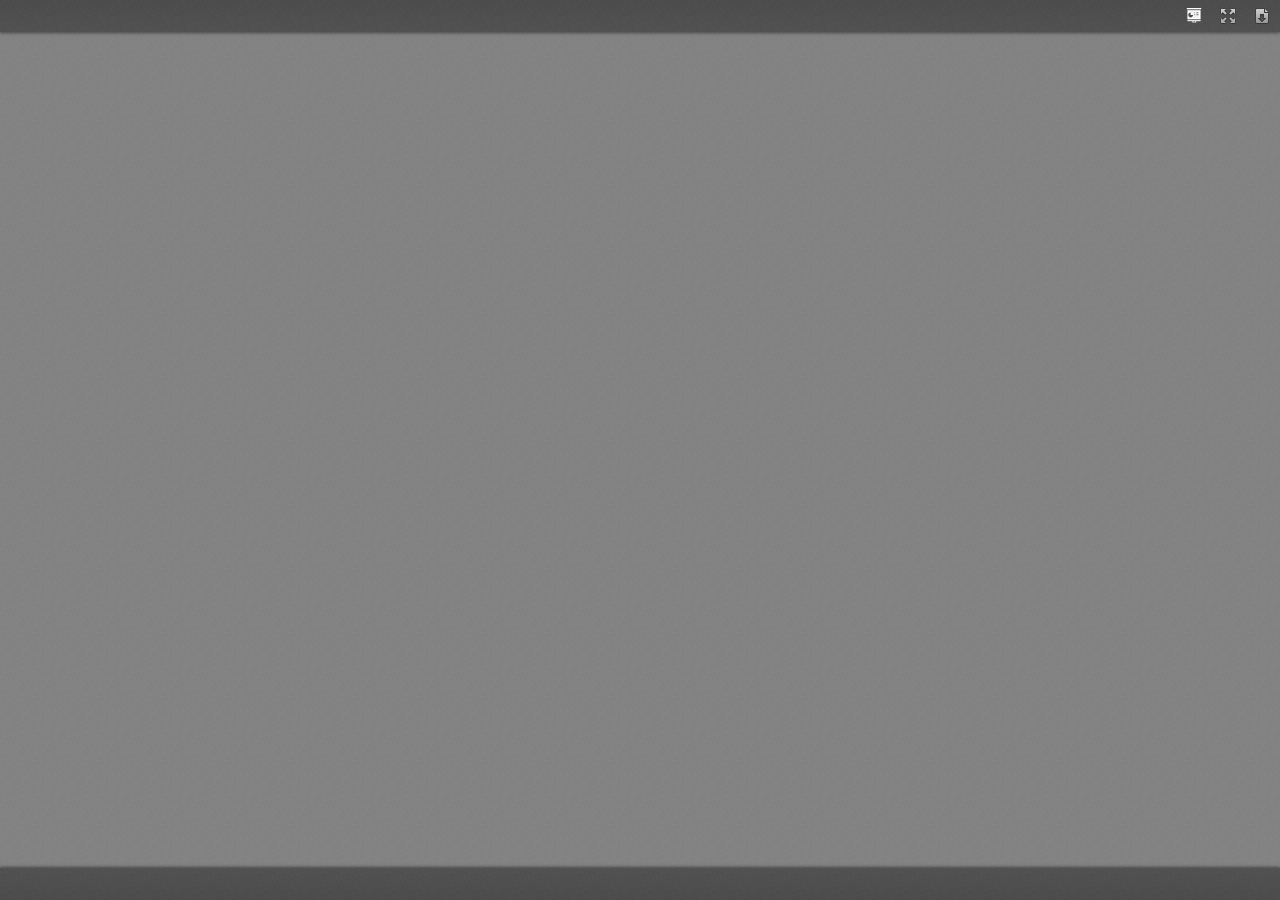
<file: index.html>
<html dir="ltr" lang="en-US">
<head>
  <!-- If you want to use custom CSS (@font-face rules, for example) you should uncomment
       the following reference and use a local.css file for that. See the example.local.css
       file for a sample.
       But hey, wait! There is no example.local.css!
  <link rel="stylesheet" type="text/css" href="local.css" media="screen"/>
  -->
  <link rel="stylesheet" type="text/css" href="viewer.css" media="screen"/>

  <script src="Viewer.js" type="text/javascript" charset="utf-8"></script>
  <script src="PluginLoader.js" type="text/javascript" charset="utf-8"></script>
  <script>
    loadDocument(window.location.hash);
  </script>
</head>

<body>
<div id="viewer">
  <div id="titlebar">
    <div id="documentName"></div>
    <div id="toolbarRight">
      <button id="presentation" class="toolbarButton presentation" title="Presentation"></button>
      <button id="fullscreen" class="toolbarButton fullscreen" title="Fullscreen"></button>
      <button id="download" class="toolbarButton download" title="Download"></button>
    </div>
  </div>
  <div id="toolbarContainer">
    <div id="toolbar">
      <div id="toolbarLeft">
        <div id="navButtons" class="splitToolbarButton">
          <button id="previous" class="toolbarButton pageUp" title="Previous Page"></button>
          <div class="splitToolbarButtonSeparator"></div>
          <button id="next" class="toolbarButton pageDown" title="Next Page"></button>
        </div>
        <label id="pageNumberLabel" class="toolbarLabel" for="pageNumber">Page:</label>
        <input type="number" id="pageNumber" class="toolbarField pageNumber"/>
        <span id="numPages" class="toolbarLabel"></span>
      </div>
      <div id="toolbarMiddleContainer" class="outerCenter">
        <div id="toolbarMiddle" class="innerCenter">
          <div id='zoomButtons' class="splitToolbarButton">
            <button id="zoomOut" class="toolbarButton zoomOut" title="Zoom Out"></button>
            <div class="splitToolbarButtonSeparator"></div>
            <button id="zoomIn" class="toolbarButton zoomIn" title="Zoom In"></button>
          </div>
                            <span id="scaleSelectContainer" class="dropdownToolbarButton">
                                <select id="scaleSelect" title="Zoom" oncontextmenu="return false;">
                                  <option id="pageAutoOption" value="auto" selected>Automatic</option>
                                  <option id="pageActualOption" value="page-actual">Actual Size</option>
                                  <option id="pageWidthOption" value="page-width">Full Width</option>
                                  <option value="0.15">15%</option>
                                  <option value="0.5">50%</option>
                                  <option value="0.75">75%</option>
                                  <option value="1">100%</option>
                                  <option value="1.25">125%</option>
                                  <option value="1.5">150%</option>
                                  <option value="2">200%</option>
                                </select>
                            </span>

          <div id="sliderContainer">
            <div id="slider"></div>
          </div>
        </div>
      </div>
    </div>
  </div>
  <div id="canvasContainer">
    <div id="canvas"></div>
  </div>
  <div id="overlayNavigator">
    <div id="previousPage"></div>
    <div id="nextPage"></div>
  </div>
  <div id="overlayCloseButton">
    &#10006;
  </div>
</div>
</body>
</html>
</file>
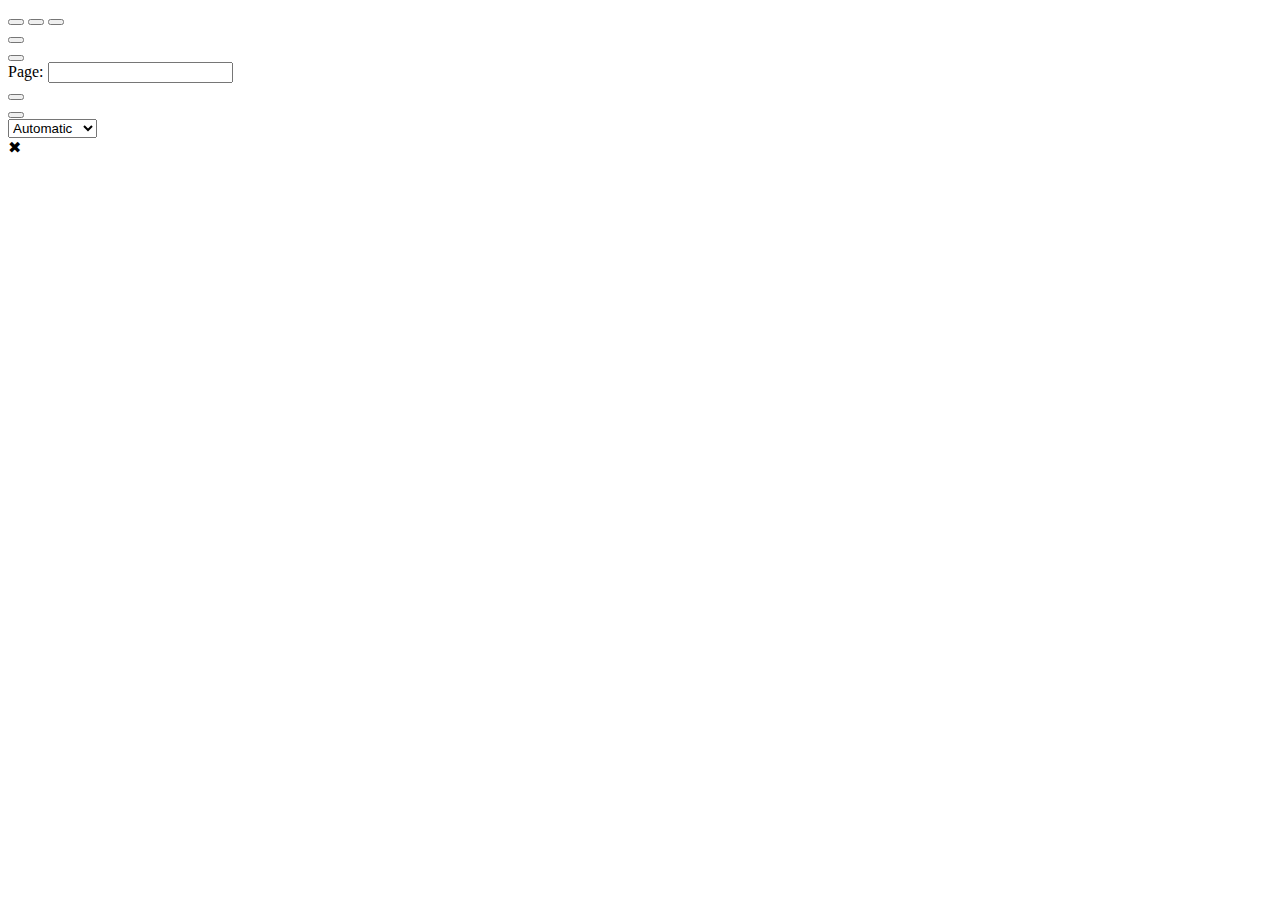
<file: index-template.html>
<!DOCTYPE html>
<html dir="ltr" lang="en-US">
    <head>
        <meta http-equiv="Content-Type" content="text/html; charset=utf-8"/>

<!--
@VIEWERJSLICENSE_START@

  Copyright (C) 2012-2015 KO GmbH <copyright@kogmbh.com>

  @licstart
  This file is part of ViewerJS.

  ViewerJS is free software: you can redistribute it and/or modify it
  under the terms of the GNU Affero General Public License (GNU AGPL)
  as published by the Free Software Foundation, either version 3 of
  the License, or (at your option) any later version.

  ViewerJS is distributed in the hope that it will be useful, but
  WITHOUT ANY WARRANTY; without even the implied warranty of
  MERCHANTABILITY or FITNESS FOR A PARTICULAR PURPOSE.  See the
  GNU Affero General Public License for more details.

  You should have received a copy of the GNU Affero General Public License
  along with ViewerJS.  If not, see <http://www.gnu.org/licenses/>.
  @licend

  @source: http://viewerjs.org/
  @source: http://github.com/kogmbh/ViewerJS
-->

<!--
  This file is a derivative from a part of Mozilla's PDF.js project. The
  original license header follows.
-->

<!--
Copyright 2012 Mozilla Foundation

Licensed under the Apache License, Version 2.0 (the "License");
you may not use this file except in compliance with the License.
You may obtain a copy of the License at

http://www.apache.org/licenses/LICENSE-2.0

Unless required by applicable law or agreed to in writing, software
distributed under the License is distributed on an "AS IS" BASIS,
WITHOUT WARRANTIES OR CONDITIONS OF ANY KIND, either express or implied.
See the License for the specific language governing permissions and
limitations under the License.

@VIEWERJSLICENSE_END@
-->

        <title>ViewerJS</title>
        <!-- If you want to use custom CSS (@font-face rules, for example) you should uncomment
             the following reference and use a local.css file for that. See the example.local.css
             file for a sample.
        <link rel="stylesheet" type="text/css" href="local.css" media="screen"/>
        -->
        <meta name="viewport" content="width=device-width, initial-scale=1.0, user-scalable=no, minimum-scale=1.0, maximum-scale=1.0"/>
                <script type="text/javascript">
            ////<![CDATA[

//]]>
        </script>
    </head>

    <body>
        <div id = "viewer">
            <div id = "titlebar">
                <div id = "documentName"></div>
                <div id = "titlebarRight">
                    <button id = "presentation" class = "toolbarButton presentation" title = "Presentation"></button>
                    <button id = "fullscreen" class = "toolbarButton fullscreen" title = "Fullscreen"></button>
                    <button id = "download" class = "toolbarButton download" title = "Download"></button>
                </div>
           </div>
            <div id = "toolbarContainer">
                <div id = "toolbar">
                    <div id = "toolbarLeft">
                        <div id = "navButtons" class = "splitToolbarButton">
                            <button id = "previous" class = "toolbarButton pageUp" title = "Previous Page"></button>
                            <div class="splitToolbarButtonSeparator"></div>
                            <button id = "next" class = "toolbarButton pageDown" title = "Next Page"></button>
                        </div>
                        <label id = "pageNumberLabel" class = "toolbarLabel" for = "pageNumber">Page:</label>
                        <input type = "number" id = "pageNumber" class = "toolbarField pageNumber"/>
                        <span id = "numPages" class = "toolbarLabel"></span>
                    </div>
                    <div id = "toolbarMiddleContainer" class = "outerCenter">
                        <div id = "toolbarMiddle" class = "innerCenter">
                            <div id = 'zoomButtons' class = "splitToolbarButton">
                                <button id = "zoomOut" class = "toolbarButton zoomOut" title = "Zoom Out"></button>
                                <div class="splitToolbarButtonSeparator"></div>
                                <button id = "zoomIn" class = "toolbarButton zoomIn" title = "Zoom In"></button>
                            </div>
                            <span id="scaleSelectContainer" class="dropdownToolbarButton">
                                <select id="scaleSelect" title="Zoom" oncontextmenu="return false;">
                                    <option id="pageAutoOption" value="auto" selected>Automatic</option>
                                    <option id="pageActualOption" value="page-actual">Actual Size</option>
                                    <option id="pageWidthOption" value="page-width">Full Width</option>
                                    <option id="customScaleOption" value="custom"> </option>
                                    <option value="0.5">50%</option>
                                    <option value="0.75">75%</option>
                                    <option value="1">100%</option>
                                    <option value="1.25">125%</option>
                                    <option value="1.5">150%</option>
                                    <option value="2">200%</option>
                                </select>
                            </span>
                            <div id = "sliderContainer">
                                <div id = "slider"></div>
                            </div>
                        </div>
                    </div>
                    <div id = "toolbarRight">
                    </div>
                </div>
            </div>
            <div id = "canvasContainer">
                <div id = "canvas"></div>
            </div>
            <div id = "overlayNavigator">
                <div id = "previousPage"></div>
                <div id = "nextPage"></div>
            </div>
            <div id = "overlayCloseButton">
            &#10006;
            </div>
            <div id = "dialogOverlay"></div>
            <div id = "blanked"></div>
        </div>
    </body>
</html>
</file>
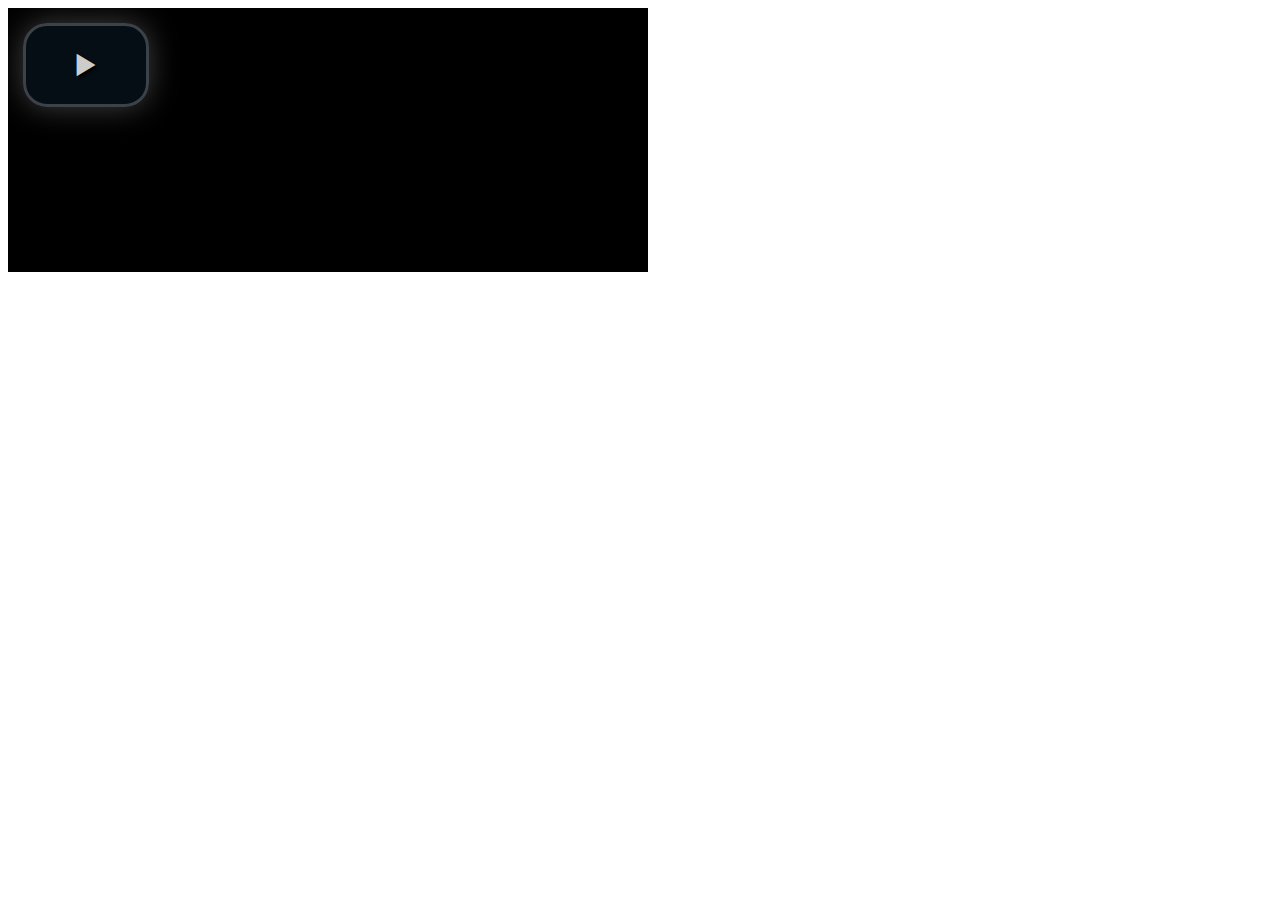
<file: video-js/demo.html>
<!DOCTYPE html>
<html>
<head>
  <title>Video.js | HTML5 Video Player</title>

  <!-- Chang URLs to wherever Video.js files will be hosted -->
  <link href="video-js.css" rel="stylesheet" type="text/css">
  <!-- video.js must be in the <head> for older IEs to work. -->
  <script src="video.js"></script>

  <!-- Unless using the CDN hosted version, update the URL to the Flash SWF -->
  <script>
    videojs.options.flash.swf = "video-js.swf";
  </script>


</head>
<body>

  <video id="example_video_1" class="video-js vjs-default-skin" controls preload="none" width="640" height="264"
      poster="http://video-js.zencoder.com/oceans-clip.png"
      data-setup="{}">
    <source src="http://video-js.zencoder.com/oceans-clip.mp4" type='video/mp4' />
    <source src="http://video-js.zencoder.com/oceans-clip.webm" type='video/webm' />
    <source src="http://video-js.zencoder.com/oceans-clip.ogv" type='video/ogg' />
    <track kind="captions" src="demo.captions.vtt" srclang="en" label="English"></track><!-- Tracks need an ending tag thanks to IE9 -->
    <track kind="subtitles" src="demo.captions.vtt" srclang="en" label="English"></track><!-- Tracks need an ending tag thanks to IE9 -->
    <p class="vjs-no-js">To view this video please enable JavaScript, and consider upgrading to a web browser that <a href="http://videojs.com/html5-video-support/" target="_blank">supports HTML5 video</a></p>
  </video>

</body>
</html>
</file>
<file: viewer.css>
* {
    padding: 0;
    margin: 0;
}

body {
  font-family: sans-serif;
}

.titlebar > span,
.toolbarLabel,
input,
button,
select {
  font: message-box;
}

#titlebar {
    position: absolute;
    z-index: 2; 
    top: 0px;
    left: 0px;
    height: 32px;
    width: 100%;
    overflow: hidden;

    -webkit-box-shadow: 0px 1px 3px rgba(50, 50, 50, 0.75);
    -moz-box-shadow:    0px 1px 3px rgba(50, 50, 50, 0.75);
    box-shadow:         0px 1px 3px rgba(50, 50, 50, 0.75);
    
    background-image: url(images/texture.png), linear-gradient(rgba(69, 69, 69, .95), rgba(82, 82, 82, .99));
    background-image: url(images/texture.png), -webkit-linear-gradient(rgba(69, 69, 69, .95), rgba(82, 82, 82, .99));
    background-image: url(images/texture.png), -moz-linear-gradient(rgba(69, 69, 69, .95), rgba(82, 82, 82, .99));
    background-image: url(images/texture.png), -ms-linear-gradient(rgba(69, 69, 69, .95), rgba(82, 82, 82, .99));
    background-image: url(images/texture.png), -o-linear-gradient(rgba(69, 69, 69, .95), rgba(82, 82, 82, .99));
}

#documentName {
    margin-left: 10px;
    margin-top: 8px;
    color: #F2F2F2;
    font-size: 14px;
    line-height: 14px;
    font-family: sans-serif; 
}

#toolbarContainer {
    position: absolute;
    z-index: 2; 
    bottom: 0px;
    left: 0px;
    height: 32px;
    width: 100%;
    overflow: hidden;

    -webkit-box-shadow: 0px -1px 3px rgba(50, 50, 50, 0.75);
    -moz-box-shadow:    0px -1px 3px rgba(50, 50, 50, 0.75);
    box-shadow:         0px -1px 3px rgba(50, 50, 50, 0.75);
    
    background-image: url(images/texture.png), linear-gradient(rgba(82, 82, 82, .99), rgba(69, 69, 69, .95));
    background-image: url(images/texture.png), -webkit-linear-gradient(rgba(82, 82, 82, .99), rgba(69, 69, 69, .95));
    background-image: url(images/texture.png), -moz-linear-gradient(rgba(82, 82, 82, .99), rgba(69, 69, 69, .95));
    background-image: url(images/texture.png), -ms-linear-gradient(rgba(82, 82, 82, .99), rgba(69, 69, 69, .95));
    background-image: url(images/texture.png), -o-linear-gradient(rgba(82, 82, 82, .99), rgba(69, 69, 69, .95));
}

#toolbar {
    position: relative;
}

#toolbarMiddleContainer, #toolbarLeft {
    visibility: hidden;
}

html[dir='ltr'] #toolbarLeft {
    margin-left: -1px;
}
html[dir='rtl'] #toolbarRight {
    margin-left: -1px;
}
html[dir='ltr'] #toolbarLeft,
html[dir='rtl'] #toolbarRight {
    position: absolute;
    top: 0;
    left: 0;
}
html[dir='ltr'] #toolbarRight,
html[dir='rtl'] #toolbarLeft {
    position: absolute;
    top: 0;
    right: 0;
}
html[dir='ltr'] #toolbarLeft > *,
html[dir='ltr'] #toolbarMiddle > *,
html[dir='ltr'] #toolbarRight > * {
    float: left;
}
html[dir='rtl'] #toolbarLeft > *,
html[dir='rtl'] #toolbarMiddle > *,
html[dir='rtl'] #toolbarRight > * {
    float: right;
}

/* outer/inner center provides horizontal center */
html[dir='ltr'] .outerCenter {
      float: right;
        position: relative;
          right: 50%;
}
html[dir='rtl'] .outerCenter {
      float: left;
        position: relative;
          left: 50%;
}
html[dir='ltr'] .innerCenter {
      float: right;
        position: relative;
          right: -50%;
}
html[dir='rtl'] .innerCenter {
      float: left;
        position: relative;
          left: -50%;
}

html[dir='ltr'] .splitToolbarButton {
      margin: 3px 2px 4px 0;
        display: inline-block;
}
html[dir='rtl'] .splitToolbarButton {
      margin: 3px 0 4px 2px;
        display: inline-block;
}
html[dir='ltr'] .splitToolbarButton > .toolbarButton {
      border-radius: 0;
        float: left;
}
html[dir='rtl'] .splitToolbarButton > .toolbarButton {
      border-radius: 0;
        float: right;
}

.splitToolbarButton.toggled .toolbarButton {
      margin: 0;
}

.toolbarButton {
    border: 0 none;
    background-color: rgba(0, 0, 0, 0);
    width: 32px;
    height: 25px;
    border-radius: 2px;
    background-image: none;
}

html[dir='ltr'] .toolbarButton,
html[dir='ltr'] .dropdownToolbarButton {
      margin: 3px 2px 4px 0;
}
html[dir='rtl'] .toolbarButton,
html[dir='rtl'] .dropdownToolbarButton {
      margin: 3px 0 4px 2px;
}

.toolbarButton:hover,
.toolbarButton:focus,
.dropdownToolbarButton {
    background-color: hsla(0,0%,0%,.12);
    background-image: linear-gradient(hsla(0,0%,100%,.05), hsla(0,0%,100%,0));
    background-image: -webkit-linear-gradient(hsla(0,0%,100%,.05), hsla(0,0%,100%,0));
    background-image: -moz-linear-gradient(hsla(0,0%,100%,.05), hsla(0,0%,100%,0));
    background-image: -ms-linear-gradient(hsla(0,0%,100%,.05), hsla(0,0%,100%,0));
    background-image: -o-linear-gradient(hsla(0,0%,100%,.05), hsla(0,0%,100%,0));
    background-clip: padding-box;
    border: 1px solid hsla(0,0%,0%,.35);
    border-color: hsla(0,0%,0%,.32) hsla(0,0%,0%,.38) hsla(0,0%,0%,.42);
    box-shadow: 0 1px 0 hsla(0,0%,100%,.05) inset,
                0 0 1px hsla(0,0%,100%,.15) inset,
                0 1px 0 hsla(0,0%,100%,.05);
}

.toolbarButton:hover:active,
.dropdownToolbarButton:hover:active {
    background-color: hsla(0,0%,0%,.2);
    background-image: linear-gradient(hsla(0,0%,100%,.05), hsla(0,0%,100%,0));
    background-image: -webkit-linear-gradient(hsla(0,0%,100%,.05), hsla(0,0%,100%,0));
    background-image: -moz-linear-gradient(hsla(0,0%,100%,.05), hsla(0,0%,100%,0));
    background-image: -ms-linear-gradient(hsla(0,0%,100%,.05), hsla(0,0%,100%,0));
    background-image: -o-linear-gradient(hsla(0,0%,100%,.05), hsla(0,0%,100%,0));
    border-color: hsla(0,0%,0%,.35) hsla(0,0%,0%,.4) hsla(0,0%,0%,.45);
    box-shadow: 0 1px 1px hsla(0,0%,0%,.1) inset,
                0 0 1px hsla(0,0%,0%,.2) inset,
                0 1px 0 hsla(0,0%,100%,.05);
}

.splitToolbarButton:hover > .toolbarButton,
.splitToolbarButton:focus > .toolbarButton,
.splitToolbarButton.toggled > .toolbarButton,
.toolbarButton.textButton {
    background-color: hsla(0,0%,0%,.12);
    background-image: -webkit-linear-gradient(hsla(0,0%,100%,.05), hsla(0,0%,100%,0));
    background-image: -moz-linear-gradient(hsla(0,0%,100%,.05), hsla(0,0%,100%,0));
    background-image: -ms-linear-gradient(hsla(0,0%,100%,.05), hsla(0,0%,100%,0));
    background-image: -o-linear-gradient(hsla(0,0%,100%,.05), hsla(0,0%,100%,0));
    background-image: linear-gradient(hsla(0,0%,100%,.05), hsla(0,0%,100%,0));
    background-clip: padding-box;
    border: 1px solid hsla(0,0%,0%,.35);
    border-color: hsla(0,0%,0%,.32) hsla(0,0%,0%,.38) hsla(0,0%,0%,.42);
    box-shadow: 0 1px 0 hsla(0,0%,100%,.05) inset,
    0 0 1px hsla(0,0%,100%,.15) inset,
    0 1px 0 hsla(0,0%,100%,.05);
    -webkit-transition-property: background-color, border-color, box-shadow;
    -webkit-transition-duration: 150ms;
    -webkit-transition-timing-function: ease;
    -moz-transition-property: background-color, border-color, box-shadow;
    -moz-transition-duration: 150ms;
    -moz-transition-timing-function: ease;
    -ms-transition-property: background-color, border-color, box-shadow;
    -ms-transition-duration: 150ms;
    -ms-transition-timing-function: ease;
    -o-transition-property: background-color, border-color, box-shadow;
    -o-transition-duration: 150ms;
    -o-transition-timing-function: ease;
    transition-property: background-color, border-color, box-shadow;
    transition-duration: 150ms;
    transition-timing-function: ease;

}
.splitToolbarButton > .toolbarButton:hover,
.splitToolbarButton > .toolbarButton:focus,
.dropdownToolbarButton:hover,
.toolbarButton.textButton:hover,
.toolbarButton.textButton:focus {
      background-color: hsla(0,0%,0%,.2);
        box-shadow: 0 1px 0 hsla(0,0%,100%,.05) inset,
                    0 0 1px hsla(0,0%,100%,.15) inset,
                    0 0 1px hsla(0,0%,0%,.05);
                    z-index: 199;
}


.splitToolbarButton:hover > .toolbarButton,
.splitToolbarButton:focus > .toolbarButton,
.splitToolbarButton.toggled > .toolbarButton,
.toolbarButton.textButton {
    background-color: hsla(0,0%,0%,.12);
    background-image: -webkit-linear-gradient(hsla(0,0%,100%,.05), hsla(0,0%,100%,0));
    background-image: -moz-linear-gradient(hsla(0,0%,100%,.05), hsla(0,0%,100%,0));
    background-image: -ms-linear-gradient(hsla(0,0%,100%,.05), hsla(0,0%,100%,0));
    background-image: -o-linear-gradient(hsla(0,0%,100%,.05), hsla(0,0%,100%,0));
    background-image: linear-gradient(hsla(0,0%,100%,.05), hsla(0,0%,100%,0));
    background-clip: padding-box;
    border: 1px solid hsla(0,0%,0%,.35);
    border-color: hsla(0,0%,0%,.32) hsla(0,0%,0%,.38) hsla(0,0%,0%,.42);
    box-shadow: 0 1px 0 hsla(0,0%,100%,.05) inset,
    0 0 1px hsla(0,0%,100%,.15) inset,
    0 1px 0 hsla(0,0%,100%,.05);
    -webkit-transition-property: background-color, border-color, box-shadow;
    -webkit-transition-duration: 150ms;
    -webkit-transition-timing-function: ease;
    -moz-transition-property: background-color, border-color, box-shadow;
    -moz-transition-duration: 150ms;
    -moz-transition-timing-function: ease;
    -ms-transition-property: background-color, border-color, box-shadow;
    -ms-transition-duration: 150ms;
    -ms-transition-timing-function: ease;
    -o-transition-property: background-color, border-color, box-shadow;
    -o-transition-duration: 150ms;
    -o-transition-timing-function: ease;
    transition-property: background-color, border-color, box-shadow;
    transition-duration: 150ms;
    transition-timing-function: ease;

}
.splitToolbarButton > .toolbarButton:hover,
.splitToolbarButton > .toolbarButton:focus,
.dropdownToolbarButton:hover,
.toolbarButton.textButton:hover,
.toolbarButton.textButton:focus {
    background-color: hsla(0,0%,0%,.2);
    box-shadow: 0 1px 0 hsla(0,0%,100%,.05) inset,
                0 0 1px hsla(0,0%,100%,.15) inset,
                 0 0 1px hsla(0,0%,0%,.05);
    z-index: 199;
}

.dropdownToolbarButton {
    border: 1px solid #333 !important;
}

.toolbarButton,
.dropdownToolbarButton {
      min-width: 16px;
        padding: 2px 6px 2px;
          border: 1px solid transparent;
            border-radius: 2px;
              color: hsl(0,0%,95%);
                font-size: 12px;
                  line-height: 14px;
                    -webkit-user-select:none;
                      -moz-user-select:none;
                        -ms-user-select:none;
                          /* Opera does not support user-select, use <... unselectable="on"> instead */
                            cursor: default;
                              -webkit-transition-property: background-color, border-color, box-shadow;
                                -webkit-transition-duration: 150ms;
                                  -webkit-transition-timing-function: ease;
                                    -moz-transition-property: background-color, border-color, box-shadow;
                                      -moz-transition-duration: 150ms;
                                        -moz-transition-timing-function: ease;
                                          -ms-transition-property: background-color, border-color, box-shadow;
                                            -ms-transition-duration: 150ms;
                                              -ms-transition-timing-function: ease;
                                                -o-transition-property: background-color, border-color, box-shadow;
                                                  -o-transition-duration: 150ms;
                                                    -o-transition-timing-function: ease;
                                                      transition-property: background-color, border-color, box-shadow;
                                                        transition-duration: 150ms;
                                                          transition-timing-function: ease;
}

html[dir='ltr'] .toolbarButton,
html[dir='ltr'] .dropdownToolbarButton {
      margin: 3px 2px 4px 0;
}
html[dir='rtl'] .toolbarButton,
html[dir='rtl'] .dropdownToolbarButton {
      margin: 3px 0 4px 2px;
}

.splitToolbarButton:hover > .splitToolbarButtonSeparator,
.splitToolbarButton.toggled > .splitToolbarButtonSeparator {
      padding: 12px 0;
        margin: 0;
          box-shadow: 0 0 0 1px hsla(0,0%,100%,.03);
            -webkit-transition-property: padding;
              -webkit-transition-duration: 10ms;
                -webkit-transition-timing-function: ease;
                  -moz-transition-property: padding;
                    -moz-transition-duration: 10ms;
                      -moz-transition-timing-function: ease;
                        -ms-transition-property: padding;
                          -ms-transition-duration: 10ms;
                            -ms-transition-timing-function: ease;
                              -o-transition-property: padding;
                                -o-transition-duration: 10ms;
                                  -o-transition-timing-function: ease;
                                    transition-property: padding;
                                      transition-duration: 10ms;
                                        transition-timing-function: ease;
}

.toolbarButton.toggled:hover:active,
.splitToolbarButton > .toolbarButton:hover:active {
      background-color: hsla(0,0%,0%,.4);
        border-color: hsla(0,0%,0%,.4) hsla(0,0%,0%,.5) hsla(0,0%,0%,.55);
          box-shadow: 0 1px 1px hsla(0,0%,0%,.2) inset,
                        0 0 1px hsla(0,0%,0%,.3) inset,
                                      0 1px 0 hsla(0,0%,100%,.05);
}

html[dir='ltr'] .splitToolbarButton > .toolbarButton:first-child,
html[dir='rtl'] .splitToolbarButton > .toolbarButton:last-child {
      position: relative;
        margin: 0;
        margin-left: 4px;
          margin-right: -1px;
            border-top-left-radius: 2px;
              border-bottom-left-radius: 2px;
                border-right-color: transparent;
}
html[dir='ltr'] .splitToolbarButton > .toolbarButton:last-child,
html[dir='rtl'] .splitToolbarButton > .toolbarButton:first-child {
      position: relative;
        margin: 0;
          margin-left: -1px;
            border-top-right-radius: 2px;
              border-bottom-right-radius: 2px;
                border-left-color: transparent;
}
.splitToolbarButtonSeparator {
      padding: 8px 0;
        width: 1px;
          background-color: hsla(0,0%,00%,.5);
            z-index: 99;
              box-shadow: 0 0 0 1px hsla(0,0%,100%,.08);
                display: inline-block;
                  margin: 5px 0;
}
html[dir='ltr'] .splitToolbarButtonSeparator {
      float:left;
}
html[dir='rtl'] .splitToolbarButtonSeparator {
      float:right;
}

.dropdownToolbarButton {
      min-width: 120px;
        max-width: 120px;
          padding: 4px 2px 4px;
            overflow: hidden;
              background: url(images/toolbarButton-menuArrows.png) no-repeat;
}

.dropdownToolbarButton > select {
      -webkit-appearance: none;
        -moz-appearance: none; /* in the future this might matter, see bugzilla bug #649849 */
          min-width: 140px;
            font-size: 12px;
              color: hsl(0,0%,95%);
                margin:0;
                  padding:0;
                    border:none;
                      background: rgba(0,0,0,0); /* Opera does not support 'transparent' <select> background */
}

.dropdownToolbarButton > select > option {
      background: hsl(0,0%,24%);
}

#pageWidthOption {
  border-bottom: 1px rgba(255, 255, 255, .5) solid;
}


html[dir='ltr'] .dropdownToolbarButton {
      background-position: 95%;
}
html[dir='rtl'] .dropdownToolbarButton {
      background-position: 5%;
}


.toolbarButton.fullscreen::before {
    display: inline-block;
    content: url(images/toolbarButton-fullscreen.png);
}

.toolbarButton.presentation::before {
    display: inline-block;
    content: url(images/toolbarButton-presentation.png);
}

.toolbarButton.download::before {
    display: inline-block;
    content: url(images/toolbarButton-download.png);
}

.toolbarButton.zoomOut::before {
    display: inline-block;
    content: url(images/toolbarButton-zoomOut.png);
}
    
.toolbarButton.zoomIn::before {
    display: inline-block;
    content: url(images/toolbarButton-zoomIn.png);
}

.toolbarButton.pageUp::before {
  display: inline-block;
  content: url(images/toolbarButton-pageUp.png);
}

.toolbarButton.pageDown::before {
  display: inline-block;
  content: url(images/toolbarButton-pageDown.png);
}

.toolbarField.pageNumber {
  min-width: 16px;
  text-align: right;
  width: 40px;
}

.toolbarField {
  padding: 3px 6px;
  margin: 4px 0 4px 0;
  border: 1px solid transparent;
  border-radius: 2px;
  background-color: hsla(0,0%,100%,.09);
  background-image: -moz-linear-gradient(hsla(0,0%,100%,.05), hsla(0,0%,100%,0));
  background-clip: padding-box;
  border: 1px solid hsla(0,0%,0%,.35);
  border-color: hsla(0,0%,0%,.32) hsla(0,0%,0%,.38) hsla(0,0%,0%,.42);
  box-shadow: 0 1px 0 hsla(0,0%,0%,.05) inset,
              0 1px 0 hsla(0,0%,100%,.05);
  color: hsl(0,0%,95%);
  font-size: 12px;
  line-height: 14px;
  outline-style: none;
  -moz-transition-property: background-color, border-color, box-shadow;
  -moz-transition-duration: 150ms;
  -moz-transition-timing-function: ease;
}

.toolbarField.pageNumber::-webkit-inner-spin-button,
.toolbarField.pageNumber::-webkit-outer-spin-button {
    -webkit-appearance: none;
    margin: 0;
}

.toolbarField:hover {
  background-color: hsla(0,0%,100%,.11);
  border-color: hsla(0,0%,0%,.4) hsla(0,0%,0%,.43) hsla(0,0%,0%,.45);
}

.toolbarField:focus {
  background-color: hsla(0,0%,100%,.15);
  border-color: hsla(204,100%,65%,.8) hsla(204,100%,65%,.85) hsla(204,100%,65%,.9);
}

.toolbarLabel {
  min-width: 16px;
  padding: 3px 6px 3px 2px;
  margin: 4px 2px 4px 0;
  border: 1px solid transparent;
  border-radius: 2px;
  color: hsl(0,0%,85%);
  font-size: 12px;
  line-height: 14px;
  text-align: left;
  -webkit-user-select:none;
  -moz-user-select:none;
  cursor: default;
}

#canvasContainer {
    overflow: auto;
    padding-top: 6px;
    padding-bottom: 6px;
    position: absolute;
    top: 32px;
    right: 0;
    bottom: 32px;
    left: 0;

    text-align: center;
    
    background-color: #888;
    background-image: url(images/texture.png);
}

.presentationMode {
    top: 0 !important;
    bottom: 0 !important;
    background-color: black !important;
    cursor: default !important;
}

#canvas {
    overflow: hidden;
    box-shadow:         0px 0px 7px rgba(0, 0, 0, 0.75);
    -webkit-box-shadow: 0px 0px 7px rgba(0, 0, 0, 0.75);
    -moz-box-shadow:    0px 0px 7px rgba(0, 0, 0, 0.75);
    -ms-box-shadow:    0px 0px 7px rgba(0, 0, 0, 0.75);
    -o-box-shadow:    0px 0px 7px rgba(0, 0, 0, 0.75);
}

#sliderContainer {
    visibility: hidden;
}

#overlayNavigator {
    position: absolute;
    width: 100%;
    height: 0;
    top: calc(50% - 50px);
    background-color: rgba(0, 0, 0, 0);
    z-index: 3;
    opacity: 0;
    -webkit-transition: opacity 1s ease-out;
    -moz-transition: opacity 1s ease-out;
    transition: opacity 1s ease-out;
}
#previousPage {
    float: left;
    margin-left: 10px;
 
    /* CSS triangle */
    border-top: 50px solid transparent;
    border-bottom: 50px solid transparent; 
    border-right: 50px solid black;

    opacity: 0.5;
}
#nextPage {
    float: right;
    margin-right: 10px;
 
    /* CSS triangle */
    border-top: 50px solid transparent;
    border-bottom: 50px solid transparent; 
    border-left: 50px solid black;

    opacity: 0.5;
}
#previousPage:active {
    opacity: 0.8;
}
#nextPage:active {
    opacity: 0.8;
}
#overlayCloseButton {
    position: absolute;
    top: 10px;
    right: 10px;
    z-index: 3;
    font-size: 35px;
    color: white;
    background-color: black;
    opacity: 0.5;

    width: 40px;
    height: 40px;
    -webkit-border-radius: 20px;
    -moz-border-radius: 20px;
    border-radius: 20px;
    text-align: center;
    cursor: pointer;
    display: none;
}
#overlayCloseButton:active {
    background-color: red;
}

@media only screen and (max-width: 600px) and (max-height: 1000px) {
    #canvasContainer {
        top: 0;
        bottom: 0;
    }
    #titlebar, #toolbarContainer {
        background-color: rgba(0, 0, 0, 0.6);
        background-image: none;
    }
    #overlayNavigator.touched {
        display: block;
        opacity: 1;
        height: 100px;
    }
    #next, #previous {
        display: none;
    }
}
</file>
<file: video-js/video-js.css>
/*!
Video.js Default Styles (http://videojs.com)
Version 4.12.11
Create your own skin at http://designer.videojs.com
*/
/* SKIN
================================================================================
The main class name for all skin-specific styles. To make your own skin,
replace all occurrences of 'vjs-default-skin' with a new name. Then add your new
skin name to your video tag instead of the default skin.
e.g. <video class="video-js my-skin-name">
*/
.vjs-default-skin {
  color: #cccccc;
}
/* Custom Icon Font
--------------------------------------------------------------------------------
The control icons are from a custom font. Each icon corresponds to a character
(e.g. "\e001"). Font icons allow for easy scaling and coloring of icons.
*/
@font-face {
  font-family: 'VideoJS';
  src: url('font/vjs.eot');
  src: url('font/vjs.eot?#iefix') format('embedded-opentype'), url('font/vjs.woff') format('woff'), url('font/vjs.ttf') format('truetype'), url('font/vjs.svg#icomoon') format('svg');
  font-weight: normal;
  font-style: normal;
}
/* Base UI Component Classes
--------------------------------------------------------------------------------
*/
/* Slider - used for Volume bar and Seek bar */
.vjs-default-skin .vjs-slider {
  /* Replace browser focus highlight with handle highlight */
  outline: 0;
  position: relative;
  cursor: pointer;
  padding: 0;
  /* background-color-with-alpha */
  background-color: #333333;
  background-color: rgba(51, 51, 51, 0.9);
}
.vjs-default-skin .vjs-slider:focus {
  /* box-shadow */
  -webkit-box-shadow: 0 0 2em #ffffff;
  -moz-box-shadow: 0 0 2em #ffffff;
  box-shadow: 0 0 2em #ffffff;
}
.vjs-default-skin .vjs-slider-handle {
  position: absolute;
  /* Needed for IE6 */
  left: 0;
  top: 0;
}
.vjs-default-skin .vjs-slider-handle:before {
  content: "\e009";
  font-family: VideoJS;
  font-size: 1em;
  line-height: 1;
  text-align: center;
  text-shadow: 0em 0em 1em #fff;
  position: absolute;
  top: 0;
  left: 0;
  /* Rotate the square icon to make a diamond */
  /* transform */
  -webkit-transform: rotate(-45deg);
  -moz-transform: rotate(-45deg);
  -ms-transform: rotate(-45deg);
  -o-transform: rotate(-45deg);
  transform: rotate(-45deg);
}
/* Control Bar
--------------------------------------------------------------------------------
The default control bar that is a container for most of the controls.
*/
.vjs-default-skin .vjs-control-bar {
  /* Start hidden */
  display: none;
  position: absolute;
  /* Place control bar at the bottom of the player box/video.
     If you want more margin below the control bar, add more height. */
  bottom: 0;
  /* Use left/right to stretch to 100% width of player div */
  left: 0;
  right: 0;
  /* Height includes any margin you want above or below control items */
  height: 3.0em;
  /* background-color-with-alpha */
  background-color: #07141e;
  background-color: rgba(7, 20, 30, 0.7);
}
/* Show the control bar only once the video has started playing */
.vjs-default-skin.vjs-has-started .vjs-control-bar {
  display: block;
  /* Visibility needed to make sure things hide in older browsers too. */

  visibility: visible;
  opacity: 1;
  /* transition */
  -webkit-transition: visibility 0.1s, opacity 0.1s;
  -moz-transition: visibility 0.1s, opacity 0.1s;
  -o-transition: visibility 0.1s, opacity 0.1s;
  transition: visibility 0.1s, opacity 0.1s;
}
/* Hide the control bar when the video is playing and the user is inactive  */
.vjs-default-skin.vjs-has-started.vjs-user-inactive.vjs-playing .vjs-control-bar {
  display: block;
  visibility: hidden;
  opacity: 0;
  /* transition */
  -webkit-transition: visibility 1s, opacity 1s;
  -moz-transition: visibility 1s, opacity 1s;
  -o-transition: visibility 1s, opacity 1s;
  transition: visibility 1s, opacity 1s;
}
.vjs-default-skin.vjs-controls-disabled .vjs-control-bar {
  display: none;
}
.vjs-default-skin.vjs-using-native-controls .vjs-control-bar {
  display: none;
}
/* The control bar shouldn't show after an error */
.vjs-default-skin.vjs-error .vjs-control-bar {
  display: none;
}
/* Don't hide the control bar if it's audio */
.vjs-audio.vjs-default-skin.vjs-has-started.vjs-user-inactive.vjs-playing .vjs-control-bar {
  opacity: 1;
  visibility: visible;
}
/* IE8 is flakey with fonts, and you have to change the actual content to force
fonts to show/hide properly.
  - "\9" IE8 hack didn't work for this
  - Found in XP IE8 from http://modern.ie. Does not show up in "IE8 mode" in IE9
*/
@media \0screen {
  .vjs-default-skin.vjs-user-inactive.vjs-playing .vjs-control-bar :before {
    content: "";
  }
}
/* General styles for individual controls. */
.vjs-default-skin .vjs-control {
  outline: none;
  position: relative;
  float: left;
  text-align: center;
  margin: 0;
  padding: 0;
  height: 3.0em;
  width: 4em;
}
/* Font button icons */
.vjs-default-skin .vjs-control:before {
  font-family: VideoJS;
  font-size: 1.5em;
  line-height: 2;
  position: absolute;
  top: 0;
  left: 0;
  width: 100%;
  height: 100%;
  text-align: center;
  text-shadow: 1px 1px 1px rgba(0, 0, 0, 0.5);
}
/* Replacement for focus outline */
.vjs-default-skin .vjs-control:focus:before,
.vjs-default-skin .vjs-control:hover:before {
  text-shadow: 0em 0em 1em #ffffff;
}
.vjs-default-skin .vjs-control:focus {
  /*  outline: 0; */
  /* keyboard-only users cannot see the focus on several of the UI elements when
  this is set to 0 */

}
/* Hide control text visually, but have it available for screenreaders */
.vjs-default-skin .vjs-control-text {
  /* hide-visually */
  border: 0;
  clip: rect(0 0 0 0);
  height: 1px;
  margin: -1px;
  overflow: hidden;
  padding: 0;
  position: absolute;
  width: 1px;
}
/* Play/Pause
--------------------------------------------------------------------------------
*/
.vjs-default-skin .vjs-play-control {
  width: 5em;
  cursor: pointer;
}
.vjs-default-skin .vjs-play-control:before {
  content: "\e001";
}
.vjs-default-skin.vjs-playing .vjs-play-control:before {
  content: "\e002";
}
/* Playback toggle
--------------------------------------------------------------------------------
*/
.vjs-default-skin .vjs-playback-rate .vjs-playback-rate-value {
  font-size: 1.5em;
  line-height: 2;
  position: absolute;
  top: 0;
  left: 0;
  width: 100%;
  height: 100%;
  text-align: center;
  text-shadow: 1px 1px 1px rgba(0, 0, 0, 0.5);
}
.vjs-default-skin .vjs-playback-rate.vjs-menu-button .vjs-menu .vjs-menu-content {
  width: 4em;
  left: -2em;
  list-style: none;
}
/* Volume/Mute
-------------------------------------------------------------------------------- */
.vjs-default-skin .vjs-mute-control,
.vjs-default-skin .vjs-volume-menu-button {
  cursor: pointer;
  float: right;
}
.vjs-default-skin .vjs-mute-control:before,
.vjs-default-skin .vjs-volume-menu-button:before {
  content: "\e006";
}
.vjs-default-skin .vjs-mute-control.vjs-vol-0:before,
.vjs-default-skin .vjs-volume-menu-button.vjs-vol-0:before {
  content: "\e003";
}
.vjs-default-skin .vjs-mute-control.vjs-vol-1:before,
.vjs-default-skin .vjs-volume-menu-button.vjs-vol-1:before {
  content: "\e004";
}
.vjs-default-skin .vjs-mute-control.vjs-vol-2:before,
.vjs-default-skin .vjs-volume-menu-button.vjs-vol-2:before {
  content: "\e005";
}
.vjs-default-skin .vjs-volume-control {
  width: 5em;
  float: right;
}
.vjs-default-skin .vjs-volume-bar {
  width: 5em;
  height: 0.6em;
  margin: 1.1em auto 0;
}
.vjs-default-skin .vjs-volume-level {
  position: absolute;
  top: 0;
  left: 0;
  height: 0.5em;
  /* assuming volume starts at 1.0 */

  width: 100%;
  background: #66a8cc url([data-uri]) -50% 0 repeat;
}
.vjs-default-skin .vjs-volume-bar .vjs-volume-handle {
  width: 0.5em;
  height: 0.5em;
  /* Assumes volume starts at 1.0. If you change the size of the
     handle relative to the volume bar, you'll need to update this value
     too. */

  left: 4.5em;
}
.vjs-default-skin .vjs-volume-handle:before {
  font-size: 0.9em;
  top: -0.2em;
  left: -0.2em;
  width: 1em;
  height: 1em;
}
/* The volume menu button is like menu buttons (captions/subtitles) but works
    a little differently. It needs to be possible to tab to the volume slider
    without hitting space bar on the menu button. To do this we're not using
    display:none to hide the slider menu by default, and instead setting the
    width and height to zero. */
.vjs-default-skin .vjs-volume-menu-button .vjs-menu {
  display: block;
  width: 0;
  height: 0;
  border-top-color: transparent;
}
.vjs-default-skin .vjs-volume-menu-button .vjs-menu .vjs-menu-content {
  height: 0;
  width: 0;
}
.vjs-default-skin .vjs-volume-menu-button:hover .vjs-menu,
.vjs-default-skin .vjs-volume-menu-button .vjs-menu.vjs-lock-showing {
  border-top-color: rgba(7, 40, 50, 0.5);
  /* Same as ul background */

}
.vjs-default-skin .vjs-volume-menu-button:hover .vjs-menu .vjs-menu-content,
.vjs-default-skin .vjs-volume-menu-button .vjs-menu.vjs-lock-showing .vjs-menu-content {
  height: 2.9em;
  width: 10em;
}
/* Progress
--------------------------------------------------------------------------------
*/
.vjs-default-skin .vjs-progress-control {
  position: absolute;
  left: 0;
  right: 0;
  width: auto;
  font-size: 0.3em;
  height: 1em;
  /* Set above the rest of the controls. */
  top: -1em;
  /* Shrink the bar slower than it grows. */
  /* transition */
  -webkit-transition: all 0.4s;
  -moz-transition: all 0.4s;
  -o-transition: all 0.4s;
  transition: all 0.4s;
}
/* On hover, make the progress bar grow to something that's more clickable.
    This simply changes the overall font for the progress bar, and this
    updates both the em-based widths and heights, as wells as the icon font */
.vjs-default-skin:hover .vjs-progress-control {
  font-size: .9em;
  /* Even though we're not changing the top/height, we need to include them in
      the transition so they're handled correctly. */

  /* transition */
  -webkit-transition: all 0.2s;
  -moz-transition: all 0.2s;
  -o-transition: all 0.2s;
  transition: all 0.2s;
}
/* Box containing play and load progresses. Also acts as seek scrubber. */
.vjs-default-skin .vjs-progress-holder {
  height: 100%;
}
/* Progress Bars */
.vjs-default-skin .vjs-progress-holder .vjs-play-progress,
.vjs-default-skin .vjs-progress-holder .vjs-load-progress,
.vjs-default-skin .vjs-progress-holder .vjs-load-progress div {
  position: absolute;
  display: block;
  height: 100%;
  margin: 0;
  padding: 0;
  /* updated by javascript during playback */

  width: 0;
  /* Needed for IE6 */
  left: 0;
  top: 0;
}
.vjs-default-skin .vjs-play-progress {
  /*
    Using a data URI to create the white diagonal lines with a transparent
      background. Surprisingly works in IE8.
      Created using http://www.patternify.com
    Changing the first color value will change the bar color.
    Also using a paralax effect to make the lines move backwards.
      The -50% left position makes that happen.
  */

  background: #66a8cc url([data-uri]) -50% 0 repeat;
}
.vjs-default-skin .vjs-load-progress {
  background: #646464 /* IE8- Fallback */;
  background: rgba(255, 255, 255, 0.2);
}
/* there are child elements of the load progress bar that represent the
   specific time ranges that have been buffered */
.vjs-default-skin .vjs-load-progress div {
  background: #787878 /* IE8- Fallback */;
  background: rgba(255, 255, 255, 0.1);
}
.vjs-default-skin .vjs-seek-handle {
  width: 1.5em;
  height: 100%;
}
.vjs-default-skin .vjs-seek-handle:before {
  padding-top: 0.1em /* Minor adjustment */;
}
/* Live Mode
--------------------------------------------------------------------------------
*/
.vjs-default-skin.vjs-live .vjs-time-controls,
.vjs-default-skin.vjs-live .vjs-time-divider,
.vjs-default-skin.vjs-live .vjs-progress-control {
  display: none;
}
.vjs-default-skin.vjs-live .vjs-live-display {
  display: block;
}
/* Live Display
--------------------------------------------------------------------------------
*/
.vjs-default-skin .vjs-live-display {
  display: none;
  font-size: 1em;
  line-height: 3em;
}
/* Time Display
--------------------------------------------------------------------------------
*/
.vjs-default-skin .vjs-time-controls {
  font-size: 1em;
  /* Align vertically by making the line height the same as the control bar */
  line-height: 3em;
}
.vjs-default-skin .vjs-current-time {
  float: left;
}
.vjs-default-skin .vjs-duration {
  float: left;
}
/* Remaining time is in the HTML, but not included in default design */
.vjs-default-skin .vjs-remaining-time {
  display: none;
  float: left;
}
.vjs-time-divider {
  float: left;
  line-height: 3em;
}
/* Fullscreen
--------------------------------------------------------------------------------
*/
.vjs-default-skin .vjs-fullscreen-control {
  width: 3.8em;
  cursor: pointer;
  float: right;
}
.vjs-default-skin .vjs-fullscreen-control:before {
  content: "\e000";
}
/* Switch to the exit icon when the player is in fullscreen */
.vjs-default-skin.vjs-fullscreen .vjs-fullscreen-control:before {
  content: "\e00b";
}
/* Big Play Button (play button at start)
--------------------------------------------------------------------------------
Positioning of the play button in the center or other corners can be done more
easily in the skin designer. http://designer.videojs.com/
*/
.vjs-default-skin .vjs-big-play-button {
  left: 0.5em;
  top: 0.5em;
  font-size: 3em;
  display: block;
  z-index: 2;
  position: absolute;
  width: 4em;
  height: 2.6em;
  text-align: center;
  vertical-align: middle;
  cursor: pointer;
  opacity: 1;
  /* Need a slightly gray bg so it can be seen on black backgrounds */
  /* background-color-with-alpha */
  background-color: #07141e;
  background-color: rgba(7, 20, 30, 0.7);
  border: 0.1em solid #3b4249;
  /* border-radius */
  -webkit-border-radius: 0.8em;
  -moz-border-radius: 0.8em;
  border-radius: 0.8em;
  /* box-shadow */
  -webkit-box-shadow: 0px 0px 1em rgba(255, 255, 255, 0.25);
  -moz-box-shadow: 0px 0px 1em rgba(255, 255, 255, 0.25);
  box-shadow: 0px 0px 1em rgba(255, 255, 255, 0.25);
  /* transition */
  -webkit-transition: all 0.4s;
  -moz-transition: all 0.4s;
  -o-transition: all 0.4s;
  transition: all 0.4s;
}
/* Optionally center */
.vjs-default-skin.vjs-big-play-centered .vjs-big-play-button {
  /* Center it horizontally */
  left: 50%;
  margin-left: -2.1em;
  /* Center it vertically */
  top: 50%;
  margin-top: -1.4000000000000001em;
}
/* Hide if controls are disabled */
.vjs-default-skin.vjs-controls-disabled .vjs-big-play-button {
  display: none;
}
/* Hide when video starts playing */
.vjs-default-skin.vjs-has-started .vjs-big-play-button {
  display: none;
}
/* Hide on mobile devices. Remove when we stop using native controls
    by default on mobile  */
.vjs-default-skin.vjs-using-native-controls .vjs-big-play-button {
  display: none;
}
.vjs-default-skin:hover .vjs-big-play-button,
.vjs-default-skin .vjs-big-play-button:focus {
  outline: 0;
  border-color: #fff;
  /* IE8 needs a non-glow hover state */
  background-color: #505050;
  background-color: rgba(50, 50, 50, 0.75);
  /* box-shadow */
  -webkit-box-shadow: 0 0 3em #ffffff;
  -moz-box-shadow: 0 0 3em #ffffff;
  box-shadow: 0 0 3em #ffffff;
  /* transition */
  -webkit-transition: all 0s;
  -moz-transition: all 0s;
  -o-transition: all 0s;
  transition: all 0s;
}
.vjs-default-skin .vjs-big-play-button:before {
  content: "\e001";
  font-family: VideoJS;
  /* In order to center the play icon vertically we need to set the line height
     to the same as the button height */

  line-height: 2.6em;
  text-shadow: 0.05em 0.05em 0.1em #000;
  text-align: center /* Needed for IE8 */;
  position: absolute;
  left: 0;
  width: 100%;
  height: 100%;
}
.vjs-error .vjs-big-play-button {
  display: none;
}
/* Error Display
--------------------------------------------------------------------------------
*/
.vjs-error-display {
  display: none;
}
.vjs-error .vjs-error-display {
  display: block;
  position: absolute;
  left: 0;
  top: 0;
  width: 100%;
  height: 100%;
}
.vjs-error .vjs-error-display:before {
  content: 'X';
  font-family: Arial;
  font-size: 4em;
  color: #666666;
  /* In order to center the play icon vertically we need to set the line height
     to the same as the button height */

  line-height: 1;
  text-shadow: 0.05em 0.05em 0.1em #000;
  text-align: center /* Needed for IE8 */;
  vertical-align: middle;
  position: absolute;
  left: 0;
  top: 50%;
  margin-top: -0.5em;
  width: 100%;
}
.vjs-error-display div {
  position: absolute;
  bottom: 1em;
  right: 0;
  left: 0;
  font-size: 1.4em;
  text-align: center;
  padding: 3px;
  background: #000000;
  background: rgba(0, 0, 0, 0.5);
}
.vjs-error-display a,
.vjs-error-display a:visited {
  color: #F4A460;
}
/* Loading Spinner
--------------------------------------------------------------------------------
*/
.vjs-loading-spinner {
  /* Should be hidden by default */
  display: none;
  position: absolute;
  top: 50%;
  left: 50%;
  font-size: 4em;
  line-height: 1;
  width: 1em;
  height: 1em;
  margin-left: -0.5em;
  margin-top: -0.5em;
  opacity: 0.75;
}
/* Show the spinner when waiting for data and seeking to a new time */
.vjs-waiting .vjs-loading-spinner,
.vjs-seeking .vjs-loading-spinner {
  display: block;
  /* only animate when showing because it can be processor heavy */
  /* animation */
  -webkit-animation: spin 1.5s infinite linear;
  -moz-animation: spin 1.5s infinite linear;
  -o-animation: spin 1.5s infinite linear;
  animation: spin 1.5s infinite linear;
}
/* Errors are unrecoverable without user interaction so hide the spinner */
.vjs-error .vjs-loading-spinner {
  display: none;
  /* ensure animation doesn't continue while hidden */
  /* animation */
  -webkit-animation: none;
  -moz-animation: none;
  -o-animation: none;
  animation: none;
}
.vjs-default-skin .vjs-loading-spinner:before {
  content: "\e01e";
  font-family: VideoJS;
  position: absolute;
  top: 0;
  left: 0;
  width: 1em;
  height: 1em;
  text-align: center;
  text-shadow: 0em 0em 0.1em #000;
}
@-moz-keyframes spin {
  0% {
    -moz-transform: rotate(0deg);
  }
  100% {
    -moz-transform: rotate(359deg);
  }
}
@-webkit-keyframes spin {
  0% {
    -webkit-transform: rotate(0deg);
  }
  100% {
    -webkit-transform: rotate(359deg);
  }
}
@-o-keyframes spin {
  0% {
    -o-transform: rotate(0deg);
  }
  100% {
    -o-transform: rotate(359deg);
  }
}
@keyframes spin {
  0% {
    transform: rotate(0deg);
  }
  100% {
    transform: rotate(359deg);
  }
}
/* Menu Buttons (Captions/Subtitles/etc.)
--------------------------------------------------------------------------------
*/
.vjs-default-skin .vjs-menu-button {
  float: right;
  cursor: pointer;
}
.vjs-default-skin .vjs-menu {
  display: none;
  position: absolute;
  bottom: 0;
  left: 0em;
  /* (Width of vjs-menu - width of button) / 2 */

  width: 0em;
  height: 0em;
  margin-bottom: 3em;
  border-left: 2em solid transparent;
  border-right: 2em solid transparent;
  border-top: 1.55em solid #000000;
  /* Same width top as ul bottom */

  border-top-color: rgba(7, 40, 50, 0.5);
  /* Same as ul background */

}
/* Button Pop-up Menu */
.vjs-default-skin .vjs-menu-button .vjs-menu .vjs-menu-content {
  display: block;
  padding: 0;
  margin: 0;
  position: absolute;
  width: 10em;
  bottom: 1.5em;
  /* Same bottom as vjs-menu border-top */

  max-height: 15em;
  overflow: auto;
  left: -5em;
  /* Width of menu - width of button / 2 */

  /* background-color-with-alpha */
  background-color: #07141e;
  background-color: rgba(7, 20, 30, 0.7);
  /* box-shadow */
  -webkit-box-shadow: -0.2em -0.2em 0.3em rgba(255, 255, 255, 0.2);
  -moz-box-shadow: -0.2em -0.2em 0.3em rgba(255, 255, 255, 0.2);
  box-shadow: -0.2em -0.2em 0.3em rgba(255, 255, 255, 0.2);
}
.vjs-default-skin .vjs-menu-button:hover .vjs-control-content .vjs-menu,
.vjs-default-skin .vjs-control-content .vjs-menu.vjs-lock-showing {
  display: block;
}
/* prevent menus from opening while scrubbing (FF, IE) */
.vjs-default-skin.vjs-scrubbing .vjs-menu-button:hover .vjs-control-content .vjs-menu {
  display: none;
}
.vjs-default-skin .vjs-menu-button ul li {
  list-style: none;
  margin: 0;
  padding: 0.3em 0 0.3em 0;
  line-height: 1.4em;
  font-size: 1.2em;
  text-align: center;
  text-transform: lowercase;
}
.vjs-default-skin .vjs-menu-button ul li.vjs-selected {
  background-color: #000;
}
.vjs-default-skin .vjs-menu-button ul li:focus,
.vjs-default-skin .vjs-menu-button ul li:hover,
.vjs-default-skin .vjs-menu-button ul li.vjs-selected:focus,
.vjs-default-skin .vjs-menu-button ul li.vjs-selected:hover {
  outline: 0;
  color: #111;
  /* background-color-with-alpha */
  background-color: #ffffff;
  background-color: rgba(255, 255, 255, 0.75);
  /* box-shadow */
  -webkit-box-shadow: 0 0 1em #ffffff;
  -moz-box-shadow: 0 0 1em #ffffff;
  box-shadow: 0 0 1em #ffffff;
}
.vjs-default-skin .vjs-menu-button ul li.vjs-menu-title {
  text-align: center;
  text-transform: uppercase;
  font-size: 1em;
  line-height: 2em;
  padding: 0;
  margin: 0 0 0.3em 0;
  font-weight: bold;
  cursor: default;
}
/* Subtitles Button */
.vjs-default-skin .vjs-subtitles-button:before {
  content: "\e00c";
}
/* Captions Button */
.vjs-default-skin .vjs-captions-button:before {
  content: "\e008";
}
/* Chapters Button */
.vjs-default-skin .vjs-chapters-button:before {
  content: "\e00c";
}
.vjs-default-skin .vjs-chapters-button.vjs-menu-button .vjs-menu .vjs-menu-content {
  width: 24em;
  left: -12em;
}
/* Replacement for focus outline */
.vjs-default-skin .vjs-captions-button:focus .vjs-control-content:before,
.vjs-default-skin .vjs-captions-button:hover .vjs-control-content:before {
  /* box-shadow */
  -webkit-box-shadow: 0 0 1em #ffffff;
  -moz-box-shadow: 0 0 1em #ffffff;
  box-shadow: 0 0 1em #ffffff;
}
/*
REQUIRED STYLES (be careful overriding)
================================================================================
When loading the player, the video tag is replaced with a DIV,
that will hold the video tag or object tag for other playback methods.
The div contains the video playback element (Flash or HTML5) and controls,
and sets the width and height of the video.

** If you want to add some kind of border/padding (e.g. a frame), or special
positioning, use another containing element. Otherwise you risk messing up
control positioning and full window mode. **
*/
.video-js {
  background-color: #000;
  position: relative;
  padding: 0;
  /* Start with 10px for base font size so other dimensions can be em based and
     easily calculable. */

  font-size: 10px;
  /* Allow poster to be vertically aligned. */

  vertical-align: middle;
  /*  display: table-cell; */
  /*This works in Safari but not Firefox.*/

  /* Provide some basic defaults for fonts */

  font-weight: normal;
  font-style: normal;
  /* Avoiding helvetica: issue #376 */

  font-family: Arial, sans-serif;
  /* Turn off user selection (text highlighting) by default.
     The majority of player components will not be text blocks.
     Text areas will need to turn user selection back on. */

  /* user-select */
  -webkit-user-select: none;
  -moz-user-select: none;
  -ms-user-select: none;
  user-select: none;
}
/* Playback technology elements expand to the width/height of the containing div
    <video> or <object> */
.video-js .vjs-tech {
  position: absolute;
  top: 0;
  left: 0;
  width: 100%;
  height: 100%;
}
/* Fix for Firefox 9 fullscreen (only if it is enabled). Not needed when
   checking fullScreenEnabled. */
.video-js:-moz-full-screen {
  position: absolute;
}
/* Fullscreen Styles */
body.vjs-full-window {
  padding: 0;
  margin: 0;
  height: 100%;
  /* Fix for IE6 full-window. http://www.cssplay.co.uk/layouts/fixed.html */
  overflow-y: auto;
}
.video-js.vjs-fullscreen {
  position: fixed;
  overflow: hidden;
  z-index: 1000;
  left: 0;
  top: 0;
  bottom: 0;
  right: 0;
  width: 100% !important;
  height: 100% !important;
  /* IE6 full-window (underscore hack) */
  _position: absolute;
}
.video-js:-webkit-full-screen {
  width: 100% !important;
  height: 100% !important;
}
.video-js.vjs-fullscreen.vjs-user-inactive {
  cursor: none;
}
/* Poster Styles */
.vjs-poster {
  background-repeat: no-repeat;
  background-position: 50% 50%;
  background-size: contain;
  background-color: #000000;
  cursor: pointer;
  margin: 0;
  padding: 0;
  position: absolute;
  top: 0;
  right: 0;
  bottom: 0;
  left: 0;
}
.vjs-poster img {
  display: block;
  margin: 0 auto;
  max-height: 100%;
  padding: 0;
  width: 100%;
}
/* Hide the poster after the video has started playing */
.video-js.vjs-has-started .vjs-poster {
  display: none;
}
/* Don't hide the poster if we're playing audio */
.video-js.vjs-audio.vjs-has-started .vjs-poster {
  display: block;
}
/* Hide the poster when controls are disabled because it's clickable
    and the native poster can take over */
.video-js.vjs-controls-disabled .vjs-poster {
  display: none;
}
/* Hide the poster when native controls are used otherwise it covers them */
.video-js.vjs-using-native-controls .vjs-poster {
  display: none;
}
/* Text Track Styles */
/* Overall track holder for both captions and subtitles */
.video-js .vjs-text-track-display {
  position: absolute;
  top: 0;
  left: 0;
  bottom: 3em;
  right: 0;
  pointer-events: none;
}
/* Captions Settings Dialog */
.vjs-caption-settings {
  position: relative;
  top: 1em;
  background-color: #000;
  opacity: 0.75;
  color: #FFF;
  margin: 0 auto;
  padding: 0.5em;
  height: 15em;
  font-family: Arial, Helvetica, sans-serif;
  font-size: 12px;
  width: 40em;
}
.vjs-caption-settings .vjs-tracksettings {
  top: 0;
  bottom: 2em;
  left: 0;
  right: 0;
  position: absolute;
  overflow: auto;
}
.vjs-caption-settings .vjs-tracksettings-colors,
.vjs-caption-settings .vjs-tracksettings-font {
  float: left;
}
.vjs-caption-settings .vjs-tracksettings-colors:after,
.vjs-caption-settings .vjs-tracksettings-font:after,
.vjs-caption-settings .vjs-tracksettings-controls:after {
  clear: both;
}
.vjs-caption-settings .vjs-tracksettings-controls {
  position: absolute;
  bottom: 1em;
  right: 1em;
}
.vjs-caption-settings .vjs-tracksetting {
  margin: 5px;
  padding: 3px;
  min-height: 40px;
}
.vjs-caption-settings .vjs-tracksetting label {
  display: block;
  width: 100px;
  margin-bottom: 5px;
}
.vjs-caption-settings .vjs-tracksetting span {
  display: inline;
  margin-left: 5px;
}
.vjs-caption-settings .vjs-tracksetting > div {
  margin-bottom: 5px;
  min-height: 20px;
}
.vjs-caption-settings .vjs-tracksetting > div:last-child {
  margin-bottom: 0;
  padding-bottom: 0;
  min-height: 0;
}
.vjs-caption-settings label > input {
  margin-right: 10px;
}
.vjs-caption-settings input[type="button"] {
  width: 40px;
  height: 40px;
}
/* Hide disabled or unsupported controls */
.vjs-hidden {
  display: none !important;
}
.vjs-lock-showing {
  display: block !important;
  opacity: 1;
  visibility: visible;
}
/*  In IE8 w/ no JavaScript (no HTML5 shim), the video tag doesn't register.
    The .video-js classname on the video tag also isn't considered.
    This optional paragraph inside the video tag can provide a message to users
    about what's required to play video. */
.vjs-no-js {
  padding: 2em;
  color: #ccc;
  background-color: #333;
  font-size: 1.8em;
  font-family: Arial, sans-serif;
  text-align: center;
  width: 30em;
  height: 15em;
  margin: 0 auto;
}
.vjs-no-js a,
.vjs-no-js a:visited {
  color: #F4A460;
}
/* -----------------------------------------------------------------------------
The original source of this file lives at
https://github.com/videojs/video.js/blob/master/src/css/video-js.less */
</file>
